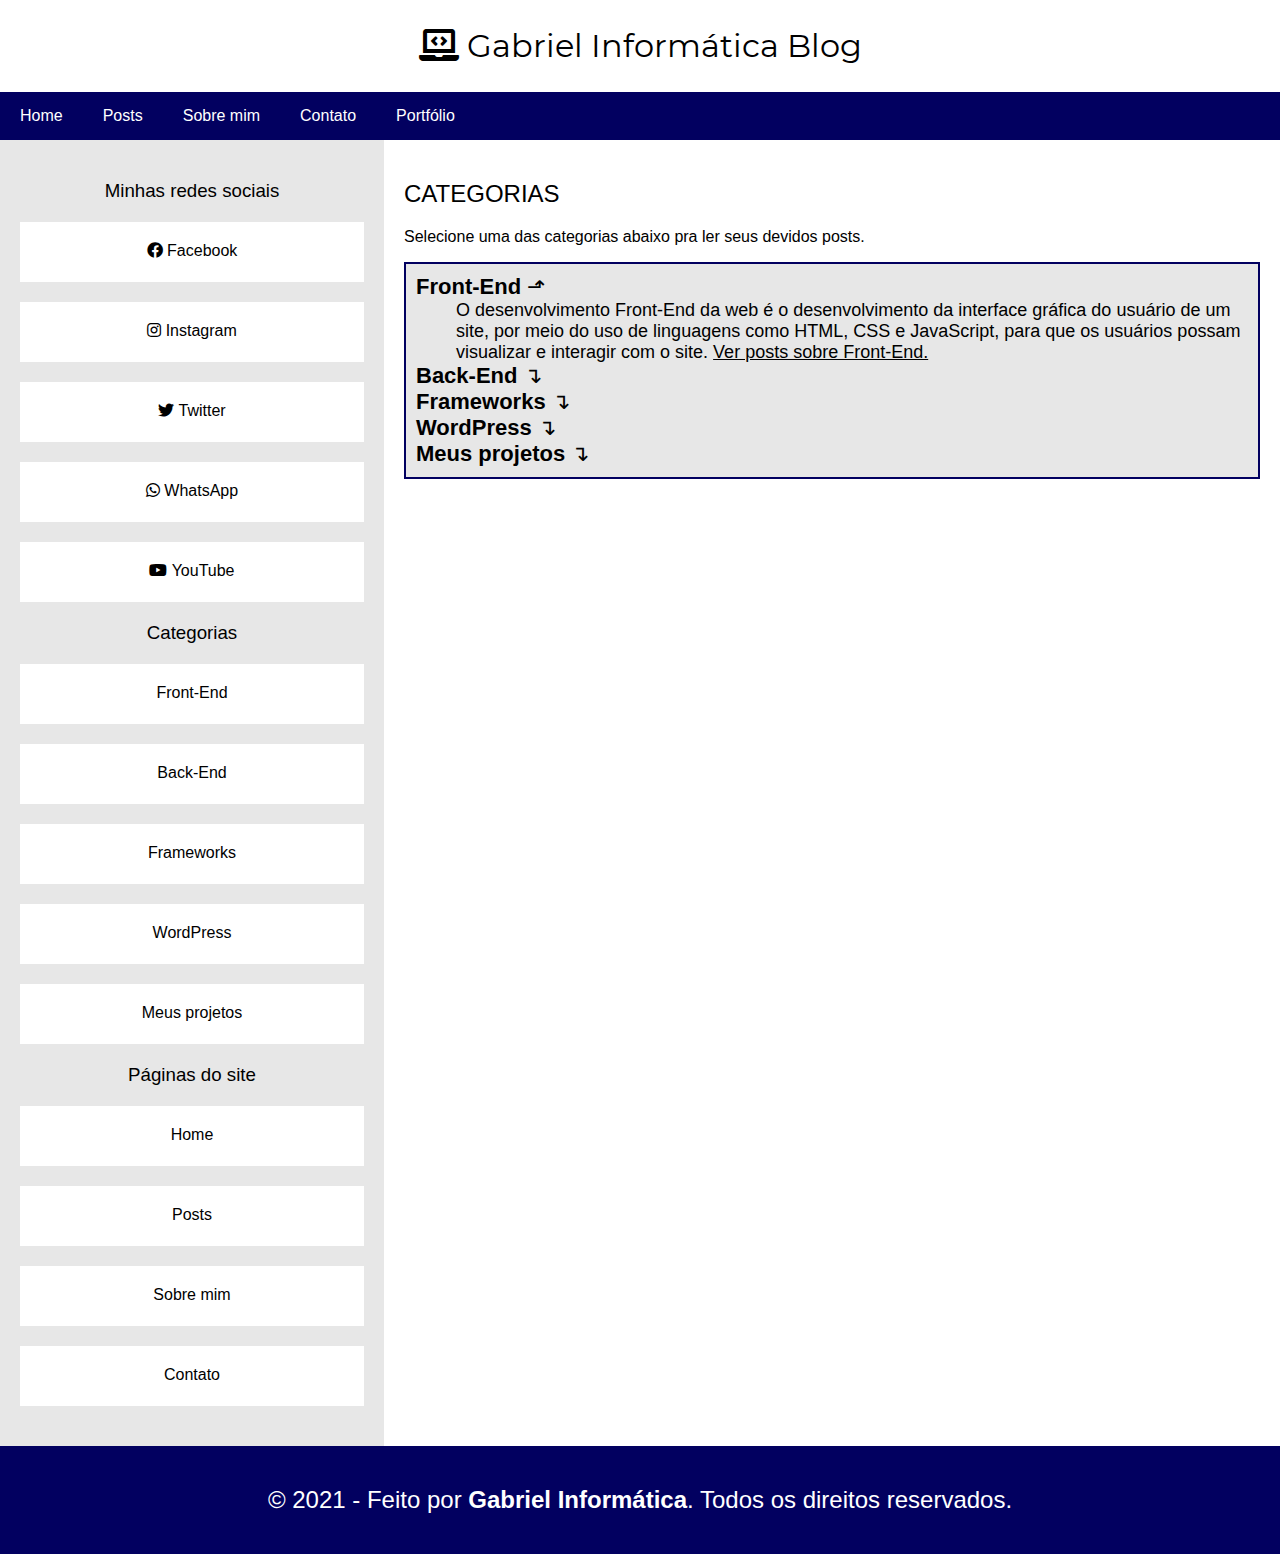
<file: posts.html>
<!DOCTYPE html>
<html lang="pt-br">
<head>
    <meta charset="UTF-8">
    <meta http-equiv="X-UA-Compatible" content="IE=edge">
    <meta name="viewport" content="width=device-width, initial-scale=1.0">
    <link rel="stylesheet" href="https://use.fontawesome.com/releases/v5.3.1/css/all.css">
    <title>Posts - Gabriel Informática Blog</title>
    <link rel="stylesheet" href="posts.css">
</head>
<body>

    <div class="styled">
        <h1><i class="fas fa-laptop-code"></i> Gabriel Informática Blog</h1>
    </div>

    <nav class="navbar">
        <a href="index.html">Home</a>
        <a href="posts.html">Posts</a>
        <a href="sobre.html">Sobre mim</a>
        <a href="contato.html">Contato</a>
        <a href="https://gabrielsinformatica.github.io" target="_blank">Portfólio</a>
    </nav>

    <div class="row">
        <div class="aside">
            <h3>Minhas redes sociais</h3>
            <div class="fakeimg2" id="redes-sociais">
                <a href="" class="redes-sociais"><i class="fab fa-facebook"></i> Facebook</a>
            </div>
            <div class="fakeimg2" id="redes-sociais">
                <a href="" class="redes-sociais"><i class="fab fa-instagram"></i> Instagram</a>
            </div>
            <div class="fakeimg2" id="redes-sociais">
                <a href="" class="redes-sociais"><i class="fab fa-twitter"></i> Twitter</a>
            </div>
            <div class="fakeimg2" id="redes-sociais">
                <a href="" class="redes-sociais"><i class="fab fa-whatsapp"></i> WhatsApp</a>
            </div>
            <div class="fakeimg2" id="redes-sociais">
                <a href="" class="redes-sociais"><i class="fab fa-youtube"></i> YouTube</a>
            </div>
            <h3 id="categorias">Categorias</h3>
            <div class="fakeimg2" id="categorias">
                <a href="posts.html#frontend">Front-End</a>
            </div>
            <div class="fakeimg2" id="categorias">
                <a href="posts.html#backend">Back-End</a>
            </div>
            <div class="fakeimg2" id="categorias">
                <a href="posts.html#frameworks">Frameworks</a>
            </div>
            <div class="fakeimg2" id="categorias">
                <a href="posts.html#wordpress">WordPress</a>
            </div>
            <div class="fakeimg2" id="categorias">
                <a href="posts.html#projetos">Meus projetos</a>
            </div>
            <h3>Páginas do site</h3>
            <div class="fakeimg2" id="paginas-site">
                <a href="index.html">Home</a>
            </div>
            <div class="fakeimg2" id="paginas-site">
                <a href="posts.html">Posts</a>
            </div>
            <div class="fakeimg2" id="paginas-site">
                <a href="sobre.html">Sobre mim</a>
            </div>
            <div class="fakeimg2" id="paginas-site">
                <a href="contato.html">Contato</a>
            </div>
        </div>
        <div class="posts">
            <h2>CATEGORIAS</h2>
            <p>Selecione uma das categorias abaixo pra ler seus devidos posts.</p>
                <dl class="js-accordion">
                    <dt>Front-End</dt>
                    <dd>O desenvolvimento Front-End da web é o desenvolvimento da interface gráfica do usuário de um site, por meio do uso de linguagens como HTML, CSS e JavaScript, para que os usuários possam visualizar e interagir com o site. <a href="#">Ver posts sobre Front-End.</a></dd>
                
                    <dt>Back-End</dt>
                    <dd>Back-end é toda a parte da programação voltada ao funcionamento interno de um software. É tudo aquilo que está por trás da interface de uma aplicação: seus sistemas, banco de dados, segurança de dados, envio e recebimento de informações e armazenamento. <a href="#">Ver posts sobre Back-End.</a></dd>
                
                    <dt>Frameworks</dt>
                    <dd>Um framework em desenvolvimento de software, é uma abstração que une códigos comuns entre vários projetos de software provendo uma funcionalidade genérica. Um framework pode atingir uma funcionalidade específica, por configuração, durante a programação de uma aplicação. <a href="#">Ver posts sobre frameworks.</a></dd>

                    <dt>WordPress</dt>
                    <dd>WordPress é um sistema livre e aberto de gestão de conteúdo para internet, baseado em PHP com banco de dados MySQL, executado em um servidor interpretador, voltado principalmente para a criação de páginas eletrônicas e blogs online. <a href="#">Ver posts sobre WordPress.</a></dd>

                    <dt>Meus projetos</dt>
                    <dd>Categoria do site relacionada à documentação dos projetos produzidos sob minha autoria. <a href="#">Ver posts sobre os meus projetos.</a></dd>
                </dl>
        </div>
    </div>
    </div>
    <footer>
        <h2>&copy; 2021 - Feito por <strong>Gabriel Informática</strong>. Todos os direitos reservados.</h2>
    </footer>

    <script src="script.js"></script>
    
</body>
</html>
</file>
<file: posts.css>
* {
    box-sizing: border-box;
}

body {
    font-family: "Noto Sans", Arial, Helvetica, sans-serif;
    margin: 0px;
    padding: 0px;
}

@font-face {
    font-family: "Montserrat";
    src: url(Montserrat-Regular.ttf) format("truetype");
}

h1, h2, h3, h4, h5 {
    font-weight: normal;
}

.styled {
    background-color: white;
    color: black;
    padding: 5px;
}

.styled h1 {
    text-align: center;
    font-family: "Montserrat", "Noto Sans", Arial, Helvetica, sans-serif;
    font-weight: normal;
}

header {
    padding: 60px;
    text-align: center;
    background-image: linear-gradient(to top, #020060, #546CB7, #6B8AC7, white);
    color: white;
}

.navbar {
    display: flex;
    background-color: #020060;
}

.navbar a {
    color: white;
    padding: 15px 20px;
    text-decoration: none;
    text-align: center;
}

.navbar a:hover {
    color: #020060;
    background-color: white;
}

.row {
    display: flex;
    flex-wrap: wrap;
}

.aside {
    flex: 30%;
    background-color: #e7e7e7;
    color: black;
    padding: 20px;
}

.aside h3 {
    text-align: center;
    margin: 20px 0px;
}

.posts {
    flex: 70%;
    background-color: white;
    columns: black;
    padding: 20px;
}

.imagem img {
    border: 2px solid #020060;
    text-align: center;
}

.fakeimg2 {
    background-color: white;
    color: black;
    width: 100%;
    height: 60px;
    padding: 20px;
}

.fakeimg2#redes-sociais, .fakeimg2#categorias , .fakeimg2#paginas-site {
    text-align: center;
}

.fakeimg2 a {
    color: black;
    text-decoration: none;
}

.fakeimg2 a.redes-sociais {
    color: black;
    text-decoration: none;
}

.fakeimg1, .fakeimg2 {
    margin: 20px 0px;
}

footer {
    padding: 20px;
    background-color: #020060;
    color: white;
    text-align: center;
}

@media screen and (max-width: 700px) {
    .row, .navbar {
        flex-direction: column;
    }
}

dl {
    background-color: #e7e7e7;
    width: 100%;
    padding: 10px;
    border: 2px solid #020060;
}

dl dt {
    font-size: 22px;
    font-weight: bold;
}

dl dd {
    font-size: 18px;
}

dl dd > a {
    color: black;
    text-decoration: underline;
    font-size: 18px;
}

.js-accordion dd {
    display: none;
}

.js-accordion dt::after {
    content: " ↴";
    font-weight: normal;
}

.js-accordion dt.ativo::after {
    content: " ⬏";
    font-weight: normal;
}

.js-accordion dd.ativo {
    display: block;
    animation: slideDown 0.5s forwards;
}

@media screen and (max-width: 479px) {
    .js-accordion dd {
        font-size: small;
    }

    .js-accordion dd > a {
        font-size: small;
    }
}

@keyframes slideDown {
    from {
        opacity: 0;
        max-height: 0px;
    }

    to {
        opacity: 1;
        max-height: 200px;
    }
}
</file>
